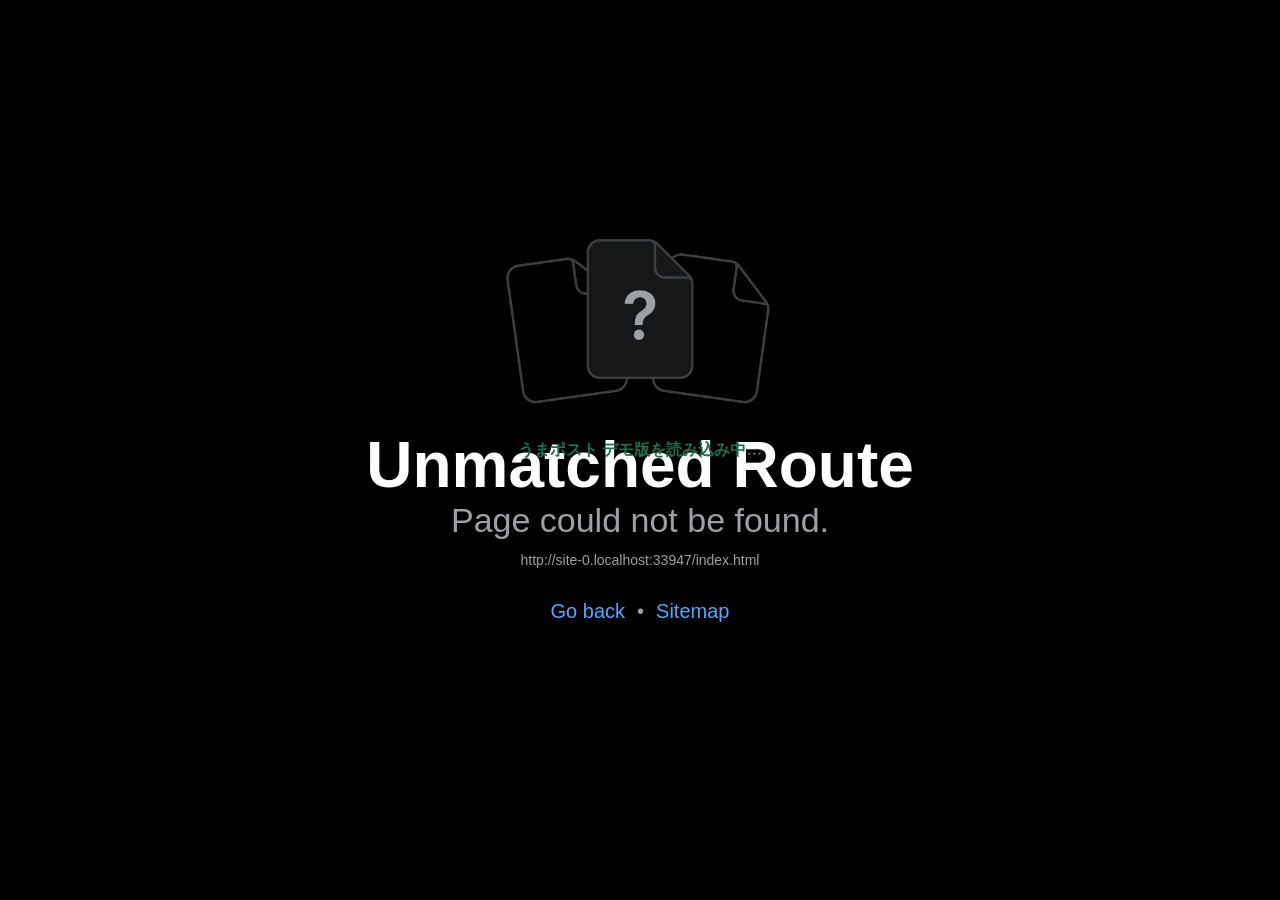
<file: umapost-app/index.html>
<!doctype html>
<html lang="ja">
<head>
<meta charset="utf-8">
<meta name="viewport" content="width=device-width,initial-scale=1,viewport-fit=cover">
<meta name="robots" content="noindex">
<title>うまポスト デモ版（見本のデータ）</title>
<link rel="icon" href="/umapost-app/favicon.ico">
<style>
html,body{height:100%;margin:0;background:#FAF6EE}body{overflow:hidden}#root{display:flex;height:100%;flex:1}
#boot{position:fixed;inset:0;display:flex;align-items:center;justify-content:center;font:700 16px sans-serif;color:#1F6E4A}
#g,#gq{font-family:"Hiragino Sans","Yu Gothic",Meiryo,sans-serif;-webkit-tap-highlight-color:transparent}
#g{position:fixed;left:8px;right:8px;top:calc(8px + env(safe-area-inset-top));z-index:1000;background:#fff;border:3px solid #1F6E4A;border-radius:18px;box-shadow:0 10px 30px rgba(21,40,30,.3);padding:12px 14px 10px;display:none;max-width:480px;margin:0 auto}
#g.on{display:block}
#g .k{font-size:12px;font-weight:800;color:#1F6E4A;display:flex;justify-content:space-between;align-items:center}
#g .t{font-size:17px;font-weight:800;color:#1F2B25;line-height:1.5;margin:4px 0 2px}
#g .s{font-size:13px;color:#4A5650;line-height:1.5;min-height:20px}
#g .b{display:flex;gap:8px;margin-top:8px}
#g button{font:inherit;border:0;border-radius:999px;padding:10px 14px;font-size:15px;font-weight:800;cursor:pointer}
#gp{background:#E1EDE5;color:#1F2B25}#gn{background:#F2B01E;color:#1F2B25;flex:1}#gx{background:none;color:#4A5650;padding:2px 6px;font-size:13px}
#gq{position:fixed;left:0;top:58%;z-index:999;background:#1F6E4A;color:#fff;border:0;border-radius:0 14px 14px 0;padding:9px 10px 9px 8px;font-size:12px;font-weight:800;box-shadow:0 4px 12px rgba(21,40,30,.3);display:none;cursor:pointer}
#gq.on{display:block}
</style>
</head>
<body>
<div id="root"></div>
<div id="boot">うまポスト デモ版を読み込み中…</div>
<div id="g" role="dialog" aria-label="使い方"><div class="k"><span id="gk"></span><button id="gx">とじる ✕</button></div><p class="t" id="gt"></p><p class="s" id="gs"></p><div class="b"><button id="gp">もどる</button><button id="gn">つぎへ</button></div></div>
<button id="gq">使い方</button>
<script>
// 描く細かさを少し下げて軽くする（文字の見え方はほぼ同じ）
(function () { var d = window.devicePixelRatio || 1; try { Object.defineProperty(window, 'devicePixelRatio', { get: function () { return Math.min(d, 1.5); } }); } catch (e) {} })();
// 使い方の案内（デモ版だけ。アプリ本体には入っていない）
(function () {
  var STEPS = [
    ['うまポスト デモ版へようこそ', '見本のデータで、自由に触れます。お金はかかりません。馬券やレースは見本です。'],
    ['ここは「ひろば」', '今日の競馬場ごとに、みんなが買った馬券が山になっています。'],
    ['山を押してみよう', '押すとその競馬場へ寄ります。もう一度押すと、レースごとの山が見られます。下の「ひろば」を押すと戻れます。'],
    ['馬券を1枚入れてみよう', '下の緑の「＋記録」→「手で入力」を押します。（デモ版ではカメラは使えません）'],
    ['買い目をえらぶ', 'まずは「単勝」→ 馬の番号を1つ →「追加する」→「記録する」の順に押します。'],
    ['名前を入れて保存', 'はじめての記録では、ひろばで表示する名前を聞かれます。入れて保存すると、そのレースの山にあなたの馬券が加わります。'],
    ['ほかの画面も見てみよう', '「馬券一覧」「集計」で自分の記録、「マイページ」で馬券のデザインを見られます。案内は左の「使い方」からいつでも開けます。']
  ];
  var i = 0, g = document.getElementById('g'), q = document.getElementById('gq');
  function show() { document.getElementById('gk').textContent = '使い方 ' + (i + 1) + ' / ' + STEPS.length; document.getElementById('gt').textContent = STEPS[i][0]; document.getElementById('gs').textContent = STEPS[i][1];
    document.getElementById('gp').style.visibility = i ? 'visible' : 'hidden'; document.getElementById('gn').textContent = i === 0 ? 'はじめる' : i === STEPS.length - 1 ? 'おわる' : 'つぎへ'; }
  function open(on) { g.classList.toggle('on', on); q.classList.toggle('on', !on); if (on) show(); try { localStorage.setItem('umapost_demo_guide', on ? 'open' : 'closed'); } catch (e) {} }
  document.getElementById('gn').onclick = function () { if (i < STEPS.length - 1) { i++; show(); } else { i = 0; open(false); } };
  document.getElementById('gp').onclick = function () { if (i > 0) { i--; show(); } };
  document.getElementById('gx').onclick = function () { open(false); };
  q.onclick = function () { open(true); };
  window.__guideStart = function () { var seen = null; try { seen = localStorage.getItem('umapost_demo_guide'); } catch (e) {} open(seen !== 'closed'); };
})();
</script>
<script src="/umapost-app/canvaskit.js"></script>
<script>
CanvasKitInit({ locateFile: function (f) { return '/umapost-app/' + f; } }).then(function (ck) {
  window.CanvasKit = ck; globalThis.CanvasKit = ck;
  var s = document.createElement('script'); s.src = '/umapost-app/_expo/static/js/web/entry-bc993d85cdf813b53b91ae22465b8a5a.js';
  s.onload = function () { setTimeout(function () { var b = document.getElementById('boot'); if (b) b.remove(); window.__guideStart(); }, 1500); };
  document.body.appendChild(s);
}).catch(function () { document.getElementById('boot').textContent = '読み込めませんでした。通信を確かめて、もう一度開いてください。'; });
</script>
</body>
</html>
</file>
